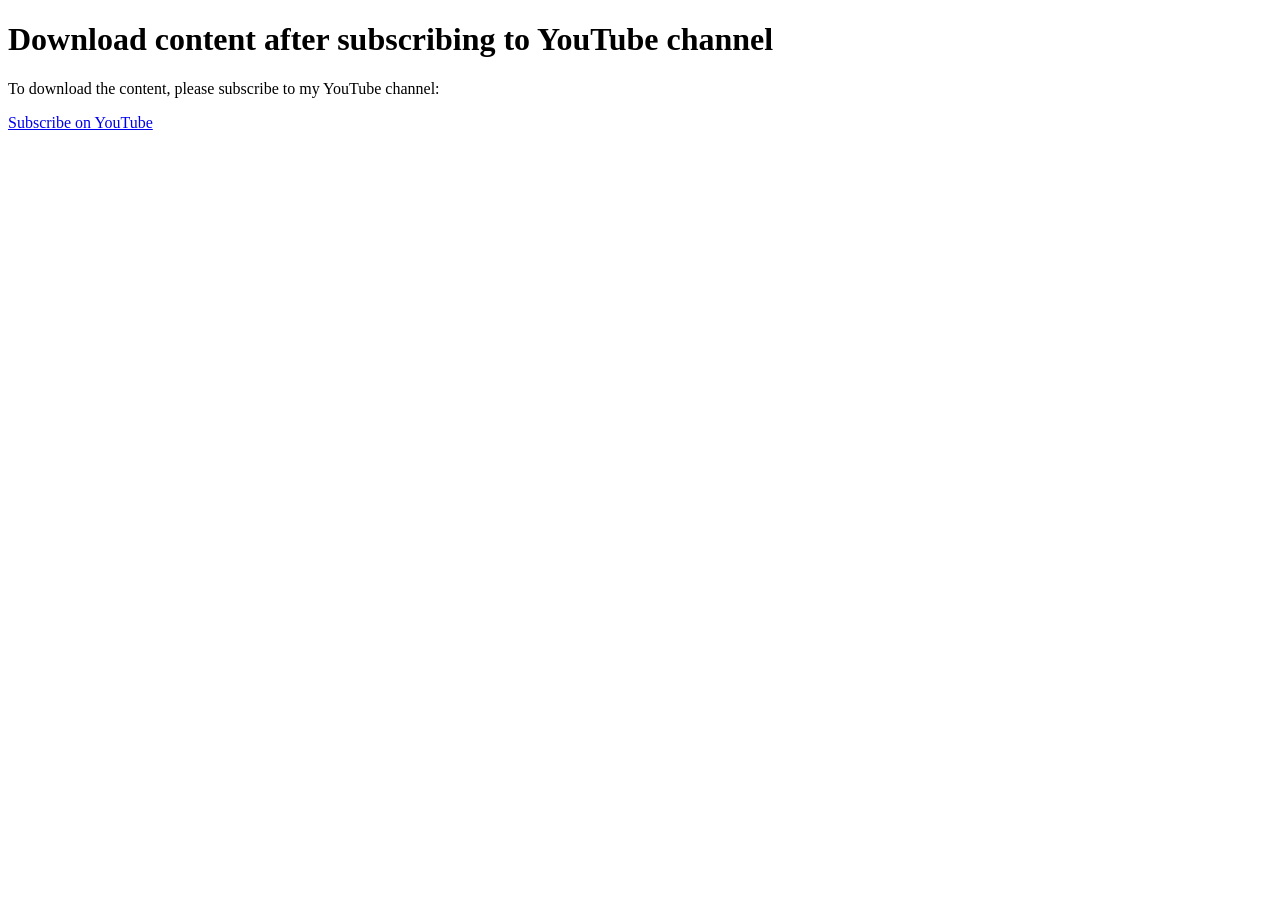
<file: link.html>
<!DOCTYPE html>
<html>
<head>
	<title>Download content after subscribing to YouTube channel</title>
	<script src="https://code.jquery.com/jquery-3.6.0.min.js"></script>
</head>
<body>
	<h1>Download content after subscribing to YouTube channel</h1>
	<p>To download the content, please subscribe to my YouTube channel:</p>
	<a href="#" id="subscribe-youtube">Subscribe on YouTube</a>
	<p id="download-link" style="display:none;"><a href="https://example.com/download">Download content</a></p>

	<script>
		// Replace the YouTube channel ID with your own
		var channelId = 'UCXNtbNAsZSYyGjHMq4y_Zww';

		// Check if the user is already subscribed to the YouTube channel
function checkSubscription() {
    setTimeout(function() {
        gapi.client.youtube.subscriptions.list({
            part: 'snippet',
            mine: true,
            forChannelId: channelId
        }).then(function(response) {
            // User is subscribed, show download link
            $('#download-link').show();
        }, function(error) {
            // User is not subscribed, show subscribe button
            $('#subscribe-youtube').show();
        });
    }, 5000); // Wait for 5 seconds before checking subscription status
}


		// Initialize the YouTube API
		function init() {
			gapi.client.init({
				apiKey: 'AIzaSyBkbsveXMqycACRd01QJLlyhYq2CTYiSWQ', // Replace with your own YouTube API key
				discoveryDocs: ['https://www.googleapis.com/discovery/v1/apis/youtube/v3/rest'],
				clientId: '581830580093-v462t47ch44575jmkoem82epnr8gojb1.apps.googleusercontent.com', // Replace with your own Google API client ID
				scope: 'https://www.googleapis.com/auth/youtube.force-ssl'
			}).then(function() {
				// Check if the user is already subscribed on page load
				checkSubscription();
			}, function(error) {
				console.error(error);
			});
		}

		// Handle subscribe button click
		$('#subscribe-youtube').click(function() {
			gapi.auth2.getAuthInstance().signIn().then(function() {
				gapi.client.youtube.subscriptions.insert({
					part: 'snippet',
					resource: {
						snippet: {
							resourceId: {
								channelId: channelId
							}
						}
					}
				}).then(function(response) {
					// User subscribed, show download link
					$('#download-link').show();
					$('#subscribe-youtube').hide();
				}, function(error) {
					console.error(error);
				});
			});
		});
	</script>
	<script src="https://apis.google.com/js/api.js?onload=init"></script>
</body>
</html>
</file>
